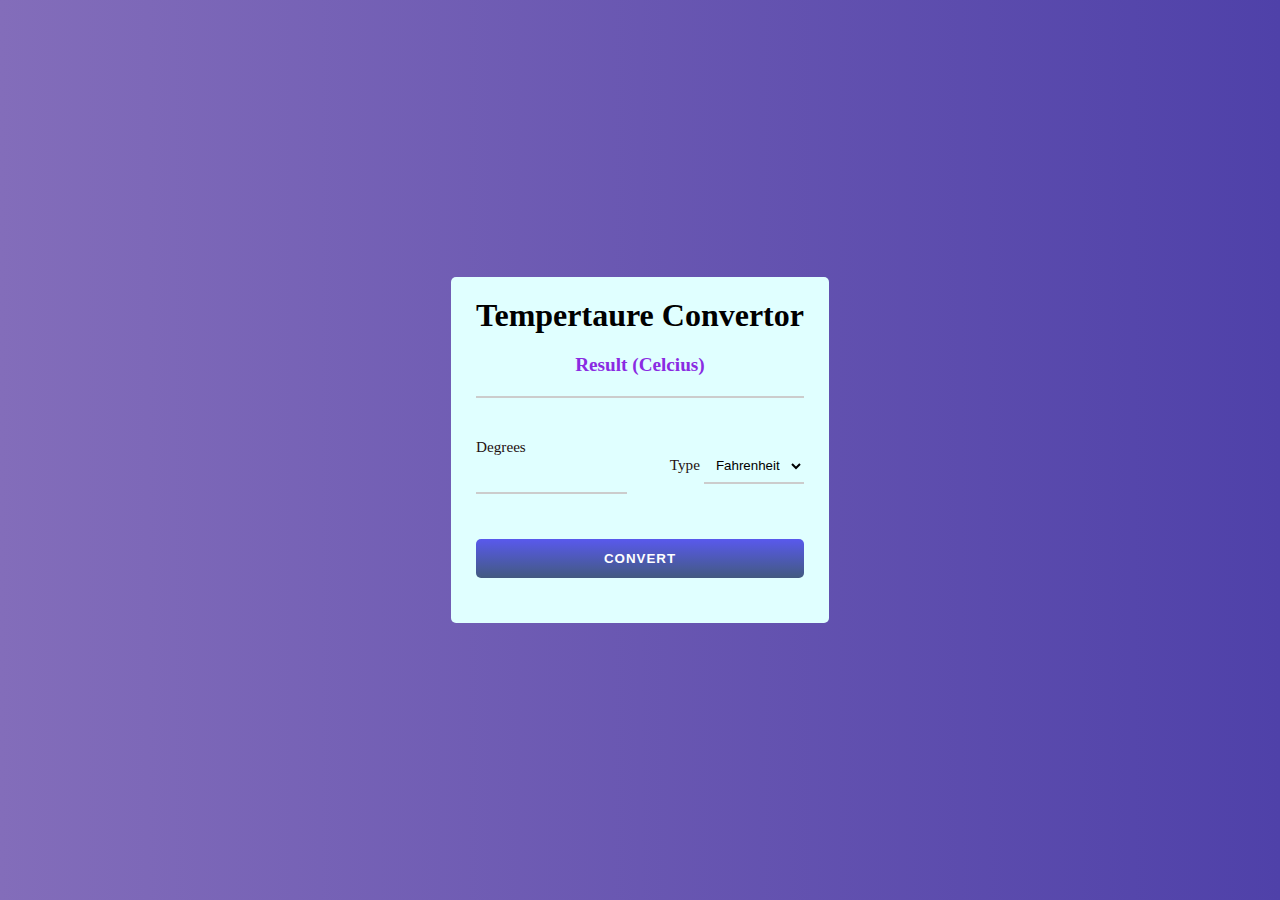
<file: temp/index.html>
<!DOCTYPE html>
<html lang="en">
<head>
    <meta charset="UTF-8">
    <meta name="viewport" content="width=device-width, initial-scale=1.0">
    <link rel="stylesheet" href="style.css">
    
    <link rel="stylesheet" href="https://cdnjs.cloudflare.com/ajax/libs/font-awesome/6.4.2/css/all.min.css" integrity="sha512-z3gLpd7yknf1YoNbCzqRKc4qyor8gaKU1qmn+CShxbuBusANI9QpRohGBreCFkKxLhei6S9CQXFEbbKuqLg0DA==" crossorigin="anonymous" referrerpolicy="no-referrer" />

    
    <title>Temperature Convertor</title>
</head>
<body>
    <div class="container">
        <div class="temp">
            <h2 class="title">Tempertaure Convertor</h2>
        
        <div class="result">
            <span class="resHead">Result (Celcius) </span>
            <h2 class="cel-val" id="celcius"></h2>
        </div>

        <div class="degree">
            <div class="deg-field"> 
                <label for="degf">Degrees</label>
                <input type="number" name="deg" id="degf">
            </div>
            <div class="temp-field">
                <label for="temp-type">Type</label>
                <select name="temperatures" id="temp-type" autocomplete="on">
                    <option value="fahrenheit">Fahrenheit</option>
                    <option value="kelvin">Kelvin</option>

                </select>
               
            </div>
            
           
        </div>
        <button id="convert-btn">Convert</button>
         </div>
        
    </div>
    <script src="temp.js"></script>
</body>
</html>
</file>
<file: temp/style.css>
*{
  box-sizing: border-box;
  margin: 0;
  padding: 0;  
}
body{
    width: 100%;
    height: 100vh;
    display: flex;
    justify-content: center;
    align-items: center;
    background-color: lightblue;
    background:linear-gradient(90deg,#836dba 0%,#4f41a9 100%);
    color: #222;
    font-size: 1rem;

}
.temp
{
    background-color: lightcyan;
    width: 100%;
    min-width: 320px;
    padding: 20px 25px 45px;
    border-radius: 5px;
    height: auto;
    display: flex;
    flex-direction: column;
    justify-content: center;
    box-shadow: -5px -5px 250px 0 rgba(255, 255, 255, 0.02) inset;
    backdrop-filter: blur(21px);

}
.title{
    color: black;
    font-size: 2rem;
    text-align: center;
}
.result{
    text-align: center;
    margin: 20px 0;

}
.resHead{
    color: blueviolet;
    font-size: 1.2rem;
    font-weight: 600;
}

.cel-val{
    border-bottom: 2px solid #ccc;
    padding:10px;
    transition: all .45s ease;

}

.degree{
     display: flex;
     justify-content: space-between;
     align-items: center;
     padding:20px 0;
}
.deg-field{
    display: flex;
    flex-direction: column;
    width: 46%;
}
label{
    color: #1f1010;
    font-size: 0.95rem;
    margin-bottom: 5px;
}
input, select{
    background-color: transparent;
    border: none;
    outline: none;
    border-bottom: 2px solid #ccc;
    padding:8px;
    margin-bottom: 15px;
}
input:focus{
    border: 1px solid rgb(182, 182, 182);

}
option{
    background: #000000;
    color: beige;
}
#convert-btn{
    border: none;
    outline: none;
    border-radius: 5px;
    background: linear-gradient(to bottom,rgb(89, 89, 237),#425a80);
    color: white;
    padding: 12px 80px;
    font-weight: bold;
    letter-spacing: 1px;
    margin-top: 10px;
    transition: all .3s ease-in;
    text-transform: uppercase;
    cursor: pointer;
}
</file>
